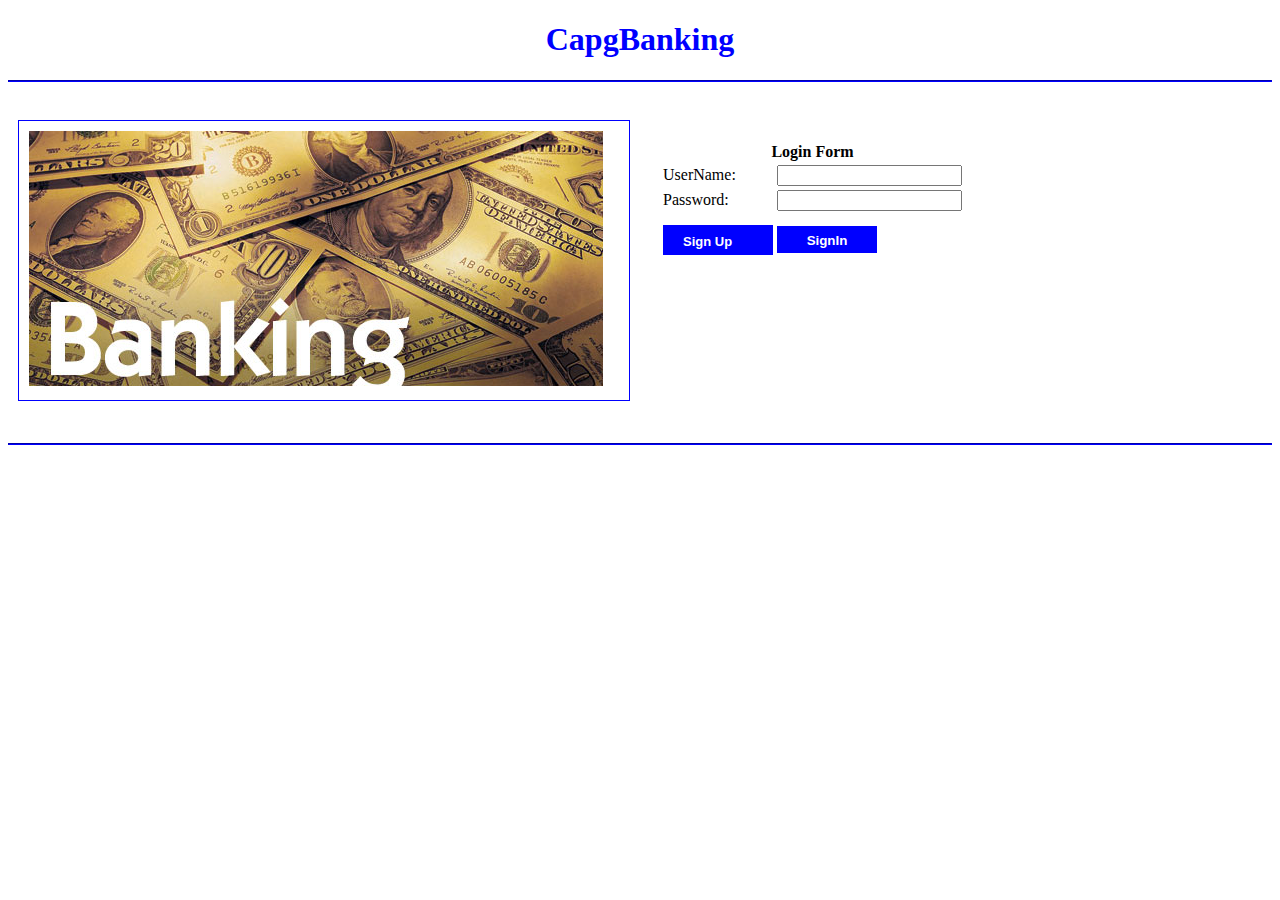
<file: CapgBanking/src/main/webapp/index.html>
<!DOCTYPE html>
<html>
<head>
<meta charset="ISO-8859-1">
<title>CapgBanking</title>

<link type="text/css" rel="stylesheet" href="styles/mystyles.css">
<script type="text/javascript" src="script/validation.js"></script>
</head>
<body >
<form onsubmit="return validate()" name="f1"   method="post" action="loginServlet">
<h1 align="center">CapgBanking</h1>
<hr>
<div id="centercnt">
<div id="cnt">

	<img alt="Shopping" src="images/banking.jpg" >
</div>


<div id="loginForm">

	<table>
		<tr>
			<th colspan="2">Login Form</th>
			
		</tr>
		<tr>
			<td>UserName:</td>
			<td><input type="text" name="userName" size="20" required></td>
			<td>
				<div id="userErrMsg" class="errMsg"></div>
			</td>
		</tr>
		<tr>
			<td>Password:</td>
			<td><input type="password" name="userPwd" size="20" required></td>
			<td>
				<div id="pwdErrMsg" class="errMsg"></div>
			</td>
		</tr>
		<tr>
			<td>
			<!-- <input type="submit" value="SignUp" name="login" class="btnStyle">  -->
			<div  class="btnStyle">
			<a href="view/registration.html" style="color:white; font-family: Arial; font-weight: bold; font-size: 13px; padding-left: 15px;" >Sign Up</a>
			</div>
			</td>
			<td>
				<input type="submit" value="SignIn" name="login" class="btnStyle"> 
			</td>
		</tr>
	</table>

</div>

</div>
<hr>
</form>
</body>
</html>
</file>
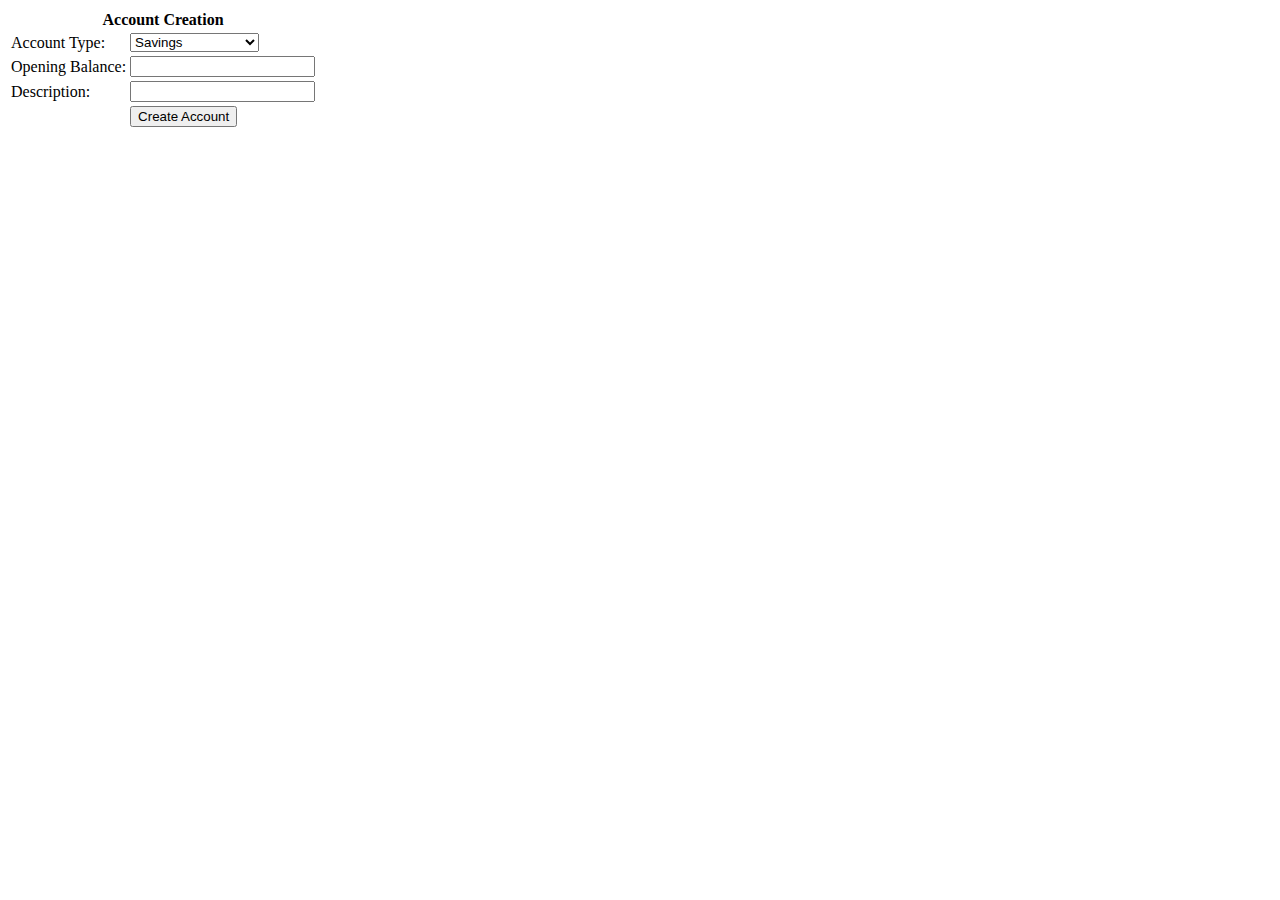
<file: CapgBanking/src/main/webapp/view/createAccount.html>
<!DOCTYPE html>
<html>
<head>
<meta charset="ISO-8859-1">
<title>capgBanking</title>
</head>
<body>
<form method="post" action="../CreateAccountServlet">
	<div>
		<table>
			<tr>
				<th colspan="3">Account Creation</th>
			</tr>
			<tr>
				<td>Account Type:</td>
				<td>
					<select name="accountType">
						<option value="SAVINGS">Savings</option>
						<option value="CURRENT">Current</option>
						<option value="RD">Recurring Deposit</option>
						<option value="FD">Fixed Deposit</option>
						
					</select>
				</td>
			</tr>
			
			<tr>
				<td>Opening Balance:</td>
				<td>
					<input type="text" name="balance" size="20" required>  
				</td>
			</tr>
			
			<tr>
				<td>Description:</td>
				<td>
					<input type="text" name="description" size="20" required>  
				</td>
			</tr>
			<tr>
				<td></td>
				<td>
					<input type="submit" value="Create Account" name="createAcc" >
				</td>
			</tr>
		
		</table>
	
	</div>

</form>
</body>
</html>
</file>
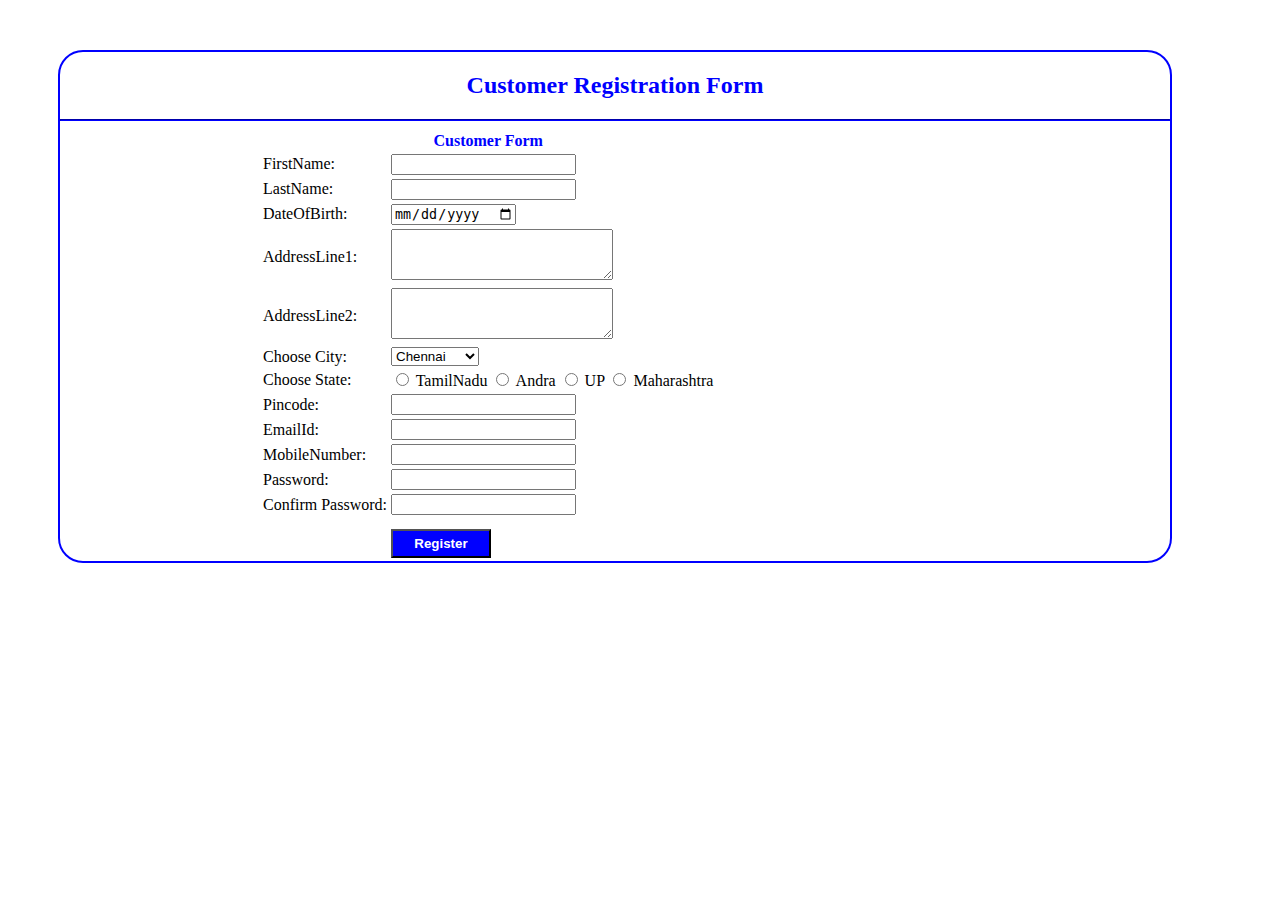
<file: CapgBanking/src/main/webapp/view/registration.html>
<!DOCTYPE html>
<html>
<head>
<meta charset="ISO-8859-1">
<title>CapgBanking</title>

<link type="text/css" rel="stylesheet" href="../styles/register.css">
</head>
<body>
<form method="post" action="../register" >
<div id="register">
<h2 align="center">Customer Registration Form</h2>
<hr>
	<div class="tablecnt">
		<table >
			<tr>
				<th colspan="3">Customer Form</th>
			</tr>
			<tr>
				<td>FirstName:</td>
				<td>
					<input type="text" name="firstName" size="20" required>
				</td>
			</tr>
			
			<tr>
				<td>LastName:</td>
				<td>
					<input type="text" name="lastName" size="20" required>
				</td>
			</tr>
			
			<tr>
				<td>DateOfBirth:</td>
				<td>
					<input type="date" name="dateOfbirth" required>
				</td>
			</tr>
			
			<tr>
				<td>AddressLine1:</td>
				<td>
					<textarea rows="3" cols="25" name="addressline1" required></textarea>
				</td>
			</tr>
			
			<tr>
				<td>AddressLine2:</td>
				<td>
					<textarea rows="3" cols="25" name="addressline2"></textarea>
				</td>
			</tr>
			
			<tr>
				<td>Choose City:</td>
				<td>
					<select name="city">
						<option value="Chennai">Chennai</option>
						<option value="Hyderabad">Hyderabad</option>
						<option value="Pune">Pune</option>
						<option value="Delhi">Delhi</option>
						<option value="Mumbai">Mumbai</option>
						
					</select>
				</td>
			</tr>
			<tr>
				<td>Choose State:</td>
				<td>
					<input type="radio" name="state" value="TamilNadu"> TamilNadu
					<input type="radio" name="state" value="Andra"> Andra 
					<input type="radio" name="state" value="UP"> UP 
					<input type="radio" name="state" value="Maharashtra"> Maharashtra 
					 
					
				</td>
			</tr>
			
			<tr>
				<td>Pincode:</td>
				<td>
					<input type="text" name="pincode" size="20" required>
				</td>
			</tr>
			
			<tr>
				<td>EmailId:</td>
				<td>
					<input type="email" name="email" size="20" required>
				</td>
			</tr>
			
			<tr>
				<td>MobileNumber:</td>
				<td>
					<input type="text" name="mobile" size="20" required>
				</td>
			</tr>
			<tr>
				<td>Password:</td>
				<td>
					<input type="password" name="custPwd" size="20" required>
				</td>
			</tr>
			
			<tr>
				<td>Confirm Password:</td>
				<td>
					<input type="password" name="confimrCustPwd" size="20" required>
				</td>
			</tr>
			
			
			<tr>
			
				<td></td>
				<td>
				
					<input type="submit" name="register" value="Register" class="btnStyle">
				</td>
			</tr>
			
		</table>
	
	</div>
</div>
</form>

</body>
</html>
</file>
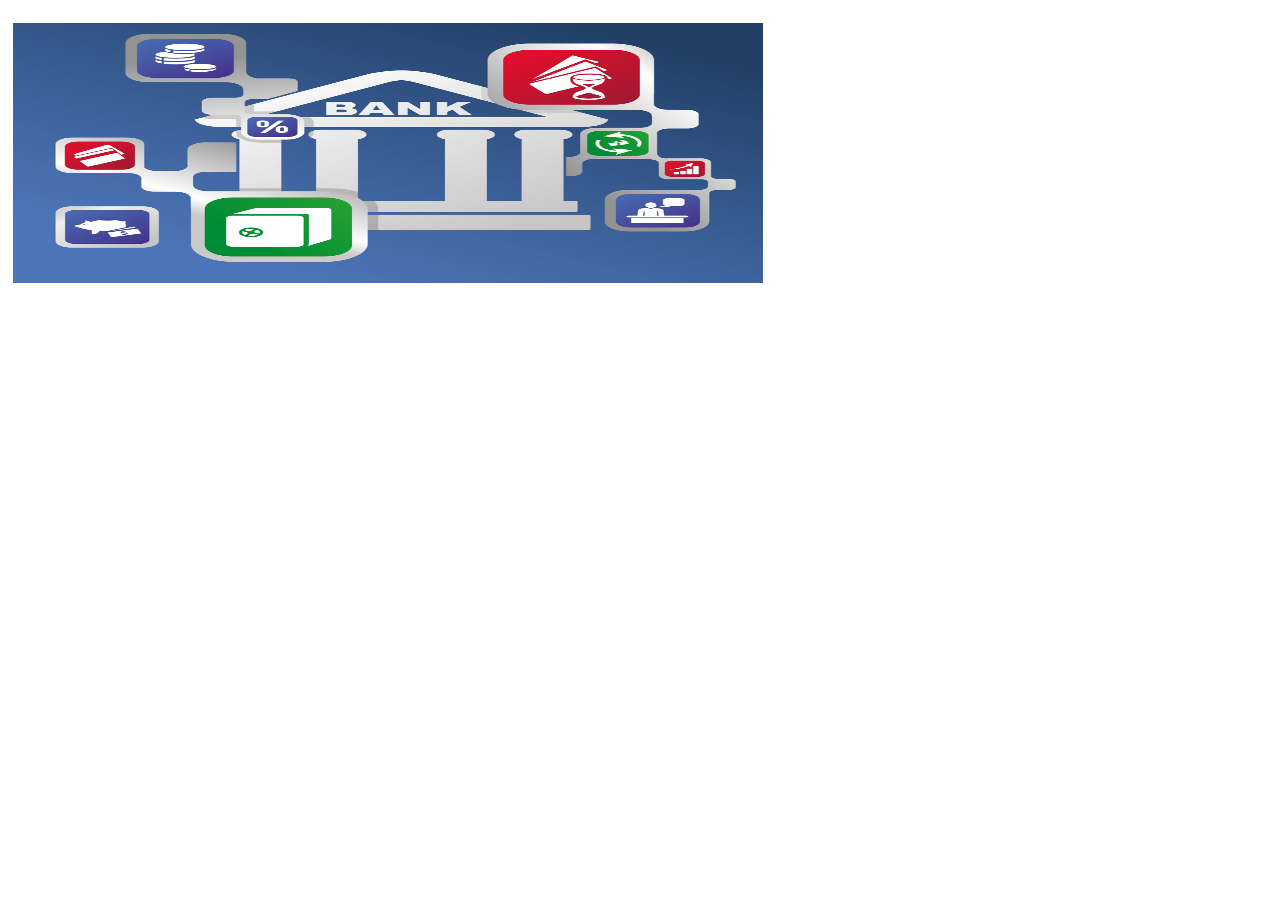
<file: CapgBanking/src/main/webapp/view/titlePage.html>
<!DOCTYPE html>
<html>
<head>
<meta charset="ISO-8859-1">
<title>Insert title here</title>
</head>
<body>
<div>
	<img style="margin-top: 15px;margin-left: 5px;" alt="Banking" src="../images/banking1.jpg" 
		width="750px" height="260px">
</div>

</body>
</html>
</file>
<file: CapgBanking/src/main/webapp/styles/mystyles.css>
a:link{
	margin:0;
	padding:0;
	text-decoration: none;
}

a:active{
	margin:0;
	padding:0;
	text-decoration: none;
}
.errMsg{
	color:red;
	font-size: 14px;
	font-weight: bold;
}


.btnStyle{
	border:none;
	margin-top:10px;
	padding:7px 5px 5px 5px;
	width:100px;
	background-color: blue;
	color: white;
	font-weight: bold;
}

h1{
	color:blue;
}
hr{
	border-color: blue;

}

#centercnt{
	display: inline-block;
}

#cnt{
	color:blue;
	width: 600px;
	margin: 30px 0px 30px 10px;
	padding: 10px 0px 10px 10px;
	border: 1px solid;
	float: left;
	
}
#imgs{
	float:left;
}
#loginForm{
	margin-top:50px;
	margin-left:30px;
	float: left;
}
</file>
<file: CapgBanking/src/main/webapp/styles/register.css>
form{
		margin: 0;
		
}
a{
	
	text-decoration: none;
border: none;
}

a:link{

	text-decoration: none;
	border: none;

}

#register{
	margin: 50px 100px 100px 50px;
	border-radius: 25px;
	border: 2px solid blue;
	
	
}

.tablecnt{
	margin-left: 200px;
}
h2,th{
	color:blue;
}
hr{
	border-color: blue;
}
.btnStyle{
	margin-top:10px;
	padding:5px 5px 5px 5px;
	width:100px;
	background-color: blue;
	color: white;
	font-weight: bold;
}
</file>
